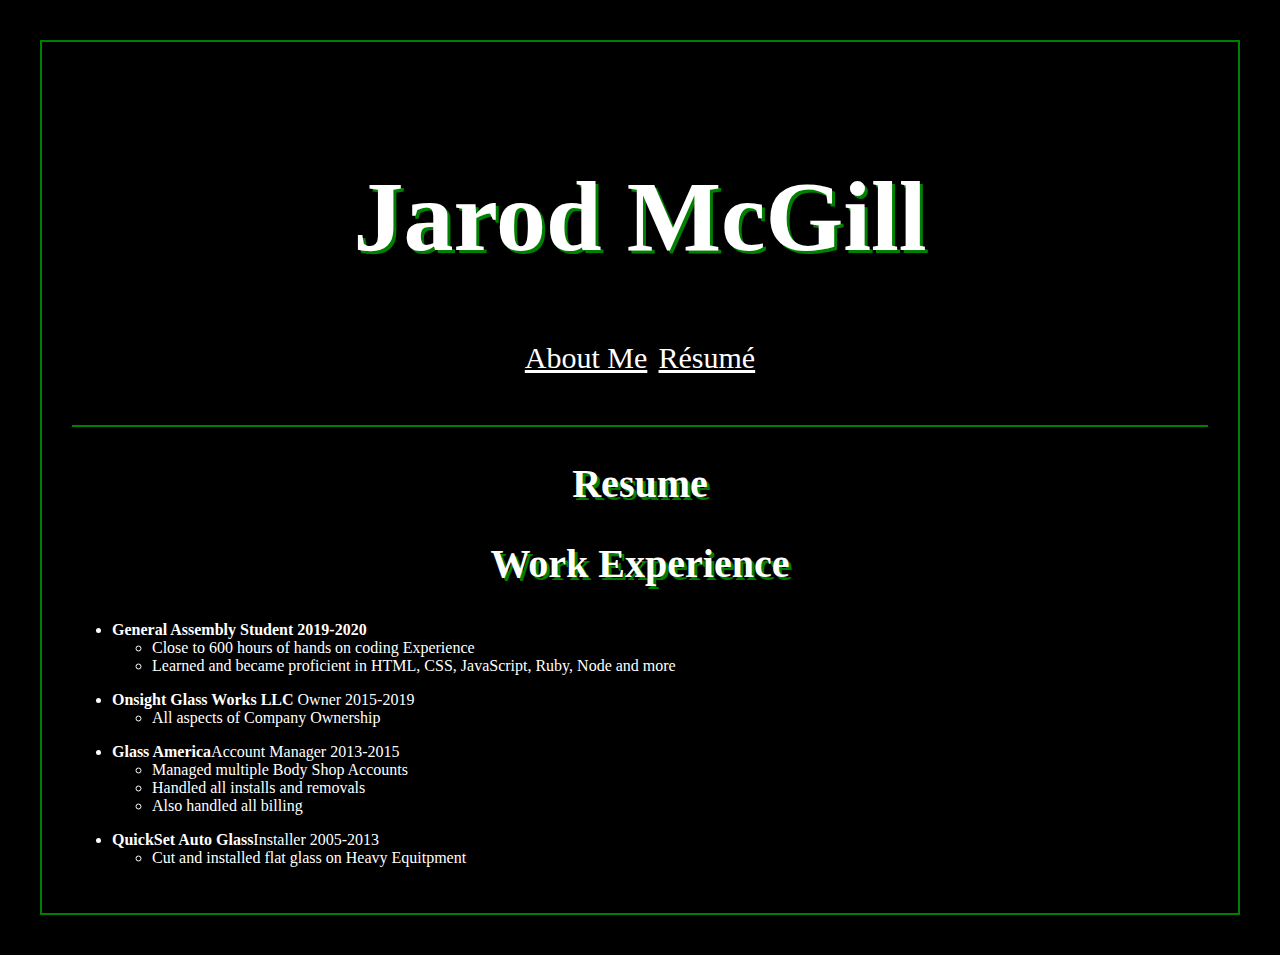
<file: resume.html>
<!DOCTYPE html>
<html lang="en">
<head>
    <meta charset="UTF-8">
    <meta name="viewport" content="width=device-width, initial-scale=1.0">
    <meta http-equiv="X-UA-Compatible" content="ie=edge">
    <link rel="stylesheet" href="style.css">
    <title>Jarod McGill</title>
</head>
<body>

        <header>
            <h1>Jarod McGill</h1>
            <nav>
                <a href="index.html" class="active">About Me</a> |
                <a href="#">Résumé</a>
            </nav>
        </header>

<main>
    <h2>Resume</h2>

    <h2>Work Experience</h2>

        <ul>
            <li><strong>General Assembly Student 2019-2020</strong><ul>
                <li>Close to 600 hours of hands on coding Experience</li>
                <li>Learned and became proficient in HTML, CSS, JavaScript, Ruby, Node and more</li>
            </ul></li>
        </ul>

        <ul>
            <li><strong>Onsight Glass Works LLC</strong> Owner 2015-2019</li><ul>
                <li>All aspects of Company Ownership</li>
            </ul>
        </ul>

        <ul>
            <li><strong>Glass America</strong>Account Manager 2013-2015</li><ul>
                <li>Managed multiple Body Shop Accounts</li>
                <li>Handled all installs and removals</li>
                <li>Also handled all billing</li>
            </ul>
        </ul>

        <ul>
            <li><strong>QuickSet Auto Glass</strong>Installer 2005-2013</li><ul>
                <li>Cut and installed flat glass on Heavy Equitpment</li>
            </ul>
        </ul>
</main>
    
</body>
</html>
</file>
<file: style.css>
body {
    background: black;
    border: 2px solid green;
    padding: 30px;
    margin: 40px;
}

header {
    text-align: center;
    border-bottom: 2px solid green;
    padding-bottom: 50px;

}

img {
    float: right;
    border: 2px solid green;
    border-radius: 20px;
    padding: 20px;
    margin: 20px;
}

a {
    color: white;
    font-size: 30px;
}

h1 {
    font-size: 100px;
    color: white;
    text-shadow: 3px 3px green;
    padding-top: 20px;
    
}

h2 {
    color: white;
    font-size: 40px;
    text-shadow: 3px 3px green;
    text-align: center;
}

p {
    font-size: 25px;
    color: white;
    font-family: 'Poppins', sans-serif;
    text-shadow: 2px 2px green;
}

span.a {
    display: inline;
    width: 100px;
    height: 100px;
    padding: 5px;
    border: 1px solid green;
    background-color: green;
}

footer {
    border-top: 2px solid green;
    padding-top: 50px;
    padding-bottom: 50px;
}

ul {
    color: white;
}
</file>
